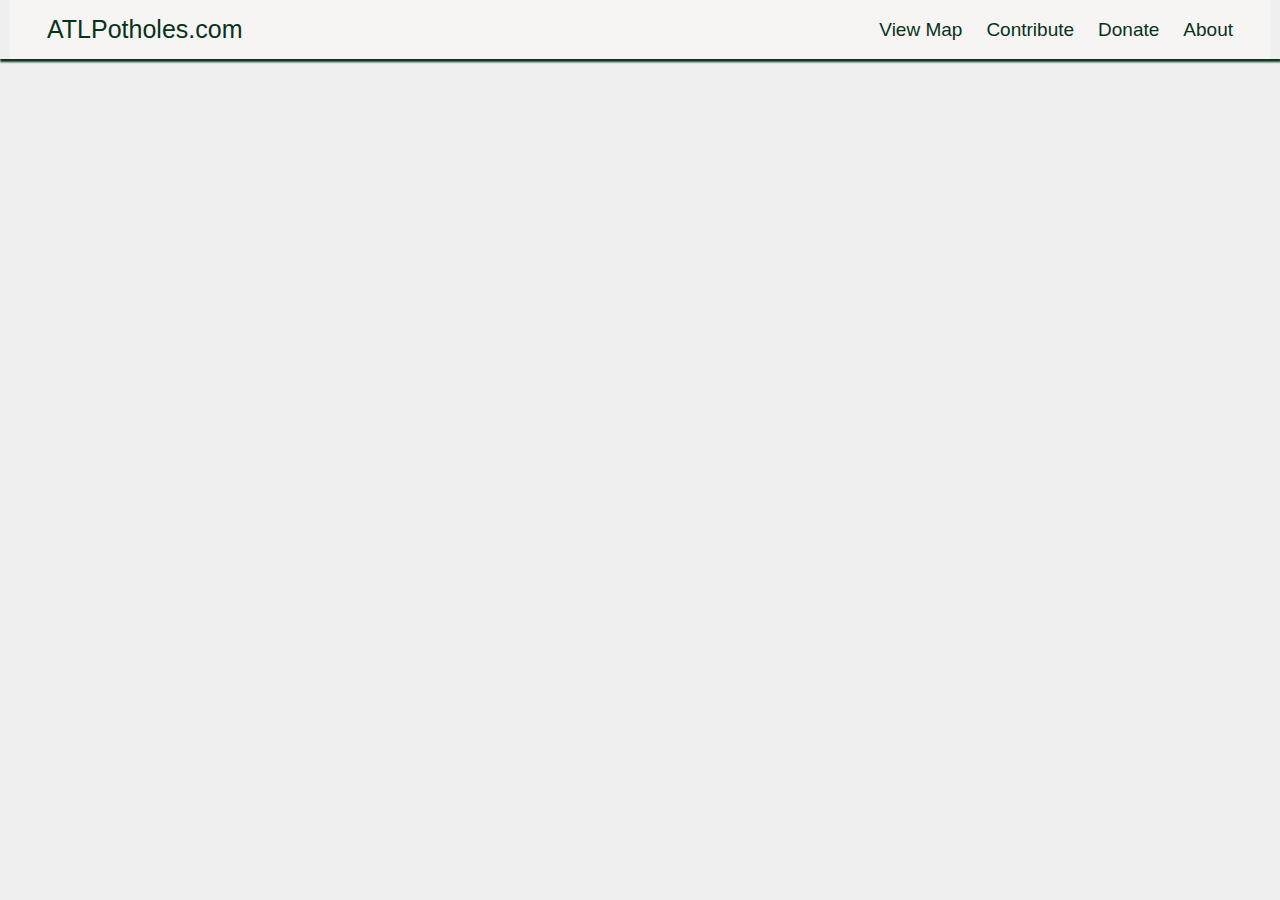
<file: index.html>
<!DOCTYPE html><html><head><meta charSet="utf-8"/><meta http-equiv="x-ua-compatible" content="ie=edge"/><meta name="viewport" content="width=device-width, initial-scale=1, shrink-to-fit=no"/><style data-href="/styles.5ff44662c4412033d6e3.css" data-identity="gatsby-global-css">.header{display:block;font-family:-apple-system,BlinkMacSystemFont,Segoe UI,Roboto,Oxygen,Ubuntu,Cantarell,Open Sans,Helvetica Neue,sans-serif;margin:0}.container{box-shadow:0 2px 2px .5px;color:#063319}.container .header{background-color:#f7f4f4;color:#063319;display:block;font-family:-apple-system,BlinkMacSystemFont,Segoe UI,Roboto,Oxygen,Ubuntu,Cantarell,Open Sans,Helvetica Neue,sans-serif;margin:0 10px;overflow:hidden;padding:5px 25px}.header a{border-radius:4px;color:#063319;float:left;font-size:19px;line-height:25px;padding:12px;text-align:center;text-decoration:none}.header a.logo,.header a.logo:hover{font-size:25px;font-weight:500}.header a:hover{background-color:#ddd;color:#074601}.header a.active{background-color:#1e90ff;color:#fff}.header-right{float:right}@media screen and (max-width:500px){.header a{display:block;text-align:left}.header-right,.header a{float:none}.footer{display:none}}.footer{background-color:#f7f4f4;bottom:0;box-shadow:0 -1px 2px .25px;color:#063319;font-family:-apple-system,BlinkMacSystemFont,Segoe UI,Roboto,Oxygen,Ubuntu,Cantarell,Open Sans,Helvetica Neue,sans-serif;left:0;margin-top:.5rem;padding:1rem;position:fixed;width:100%}.footer .contact{padding-right:5rem;text-align:right}body{background-color:hsla(0,1%,81%,.322);font-family:-apple-system,BlinkMacSystemFont,Segoe UI,Roboto,Oxygen,Ubuntu,Cantarell,Open Sans,Helvetica Neue,sans-serif}.title{font-size:45px;padding:25px 0 5px}.subtitle,.title{color:#0b6832;font-weight:500;text-align:center}.subtitle{font-size:35px;padding:20px 0 0}.body{color:#1d221f;font-size:x-large;line-height:1.8;padding-left:5%;padding-right:5%}.newslink{color:#015353;font-style:normal}.strip{background-color:#fff;box-shadow:0 1px 4px 1px gray;left:12%;min-height:93%;position:absolute;right:12%;z-index:-1}@media screen and (max-width:500px){.body{font-size:medium;padding-left:5%;padding-right:5%}.strip{left:3%;right:3%}.title{font-size:25px}.subtitle{font-size:20px}}.marker{position:absolute}.marker .button{background-color:#063319;border:2px solid #fff;border-radius:100%;height:18px;left:50%;top:50%;transform:translate(-50%,-50%);-webkit-user-select:none;-ms-user-select:none;user-select:none;width:18px}body{font-family:sans-serif;margin:0}.map{bottom:0;left:0;position:absolute;top:70px;width:100%}@media screen and (max-width:500px){.map{top:275px}}</style><meta name="generator" content="Gatsby 4.1.6"/><link rel="icon" href="/favicon-32x32.png?v=a029700873c723328bfec54d3ccb3e3f" type="image/png"/><link rel="manifest" href="/manifest.webmanifest" crossorigin="anonymous"/><meta name="theme-color" content="#a2466c"/><link rel="apple-touch-icon" sizes="48x48" href="/icons/icon-48x48.png?v=a029700873c723328bfec54d3ccb3e3f"/><link rel="apple-touch-icon" sizes="72x72" href="/icons/icon-72x72.png?v=a029700873c723328bfec54d3ccb3e3f"/><link rel="apple-touch-icon" sizes="96x96" href="/icons/icon-96x96.png?v=a029700873c723328bfec54d3ccb3e3f"/><link rel="apple-touch-icon" sizes="144x144" href="/icons/icon-144x144.png?v=a029700873c723328bfec54d3ccb3e3f"/><link rel="apple-touch-icon" sizes="192x192" href="/icons/icon-192x192.png?v=a029700873c723328bfec54d3ccb3e3f"/><link rel="apple-touch-icon" sizes="256x256" href="/icons/icon-256x256.png?v=a029700873c723328bfec54d3ccb3e3f"/><link rel="apple-touch-icon" sizes="384x384" href="/icons/icon-384x384.png?v=a029700873c723328bfec54d3ccb3e3f"/><link rel="apple-touch-icon" sizes="512x512" href="/icons/icon-512x512.png?v=a029700873c723328bfec54d3ccb3e3f"/><link rel="preconnect" href="https://plausible.io"/><script async="" defer="" data-domain="atlpotholes.com" src="https://plausible.io/js/plausible.js"></script><script>
          window.plausible = window.plausible || function() { (window.plausible.q = window.plausible.q || []).push(arguments) };
          
          </script><link as="script" rel="preload" href="/webpack-runtime-e724a65a450b4ecd57f4.js"/><link as="script" rel="preload" href="/framework-b0fe0aa721fa4ae14924.js"/><link as="script" rel="preload" href="/app-aa81322b1e79585d8245.js"/><link as="script" rel="preload" href="/5dbe0ff1c58221ad916846b933ca481e20f060ee-7055dc100128fbb4f13c.js"/><link as="script" rel="preload" href="/component---src-pages-index-jsx-cf05d665650986810208.js"/><link as="fetch" rel="preload" href="/page-data/index/page-data.json" crossorigin="anonymous"/><link as="fetch" rel="preload" href="/page-data/app-data.json" crossorigin="anonymous"/></head><body><div id="___gatsby"><div style="outline:none" tabindex="-1" id="gatsby-focus-wrapper"><div><div class="container"><header class="header"><a class="logo" href="/">ATLPotholes.com</a><div class="header-right"><a href="/">View Map</a><a href="/contribute">Contribute</a><a href="/donate">Donate</a><a href="/about">About</a></div></header></div><div class="map"><div style="width:100%;height:100%;margin:0;padding:0;position:relative"><div style="width:100%;height:100%;left:0;top:0;margin:0;padding:0;position:absolute"></div><div style="width:50%;height:50%;left:50%;top:50%;margin:0;padding:0;position:absolute"><div style="width:100%;height:100%;left:0;top:0;margin:0;padding:0;position:absolute"></div></div></div></div></div></div><div id="gatsby-announcer" style="position:absolute;top:0;width:1px;height:1px;padding:0;overflow:hidden;clip:rect(0, 0, 0, 0);white-space:nowrap;border:0" aria-live="assertive" aria-atomic="true"></div></div><script id="gatsby-script-loader">/*<![CDATA[*/window.pagePath="/";/*]]>*/</script><script id="gatsby-chunk-mapping">/*<![CDATA[*/window.___chunkMapping={"polyfill":["/polyfill-f481cb29ee081a52529f.js"],"app":["/app-aa81322b1e79585d8245.js"],"component---src-pages-404-js":["/component---src-pages-404-js-54d75b60d1e724207598.js"],"component---src-pages-about-jsx":["/component---src-pages-about-jsx-73372d08bf55af595352.js"],"component---src-pages-contribute-jsx":["/component---src-pages-contribute-jsx-3b26126ae75831eda514.js"],"component---src-pages-donate-jsx":["/component---src-pages-donate-jsx-18180ffa224b6bff3220.js"],"component---src-pages-index-jsx":["/component---src-pages-index-jsx-cf05d665650986810208.js"]};/*]]>*/</script><script src="/polyfill-f481cb29ee081a52529f.js" nomodule=""></script><script src="/component---src-pages-index-jsx-cf05d665650986810208.js" async=""></script><script src="/5dbe0ff1c58221ad916846b933ca481e20f060ee-7055dc100128fbb4f13c.js" async=""></script><script src="/app-aa81322b1e79585d8245.js" async=""></script><script src="/framework-b0fe0aa721fa4ae14924.js" async=""></script><script src="/webpack-runtime-e724a65a450b4ecd57f4.js" async=""></script></body></html>
</file>
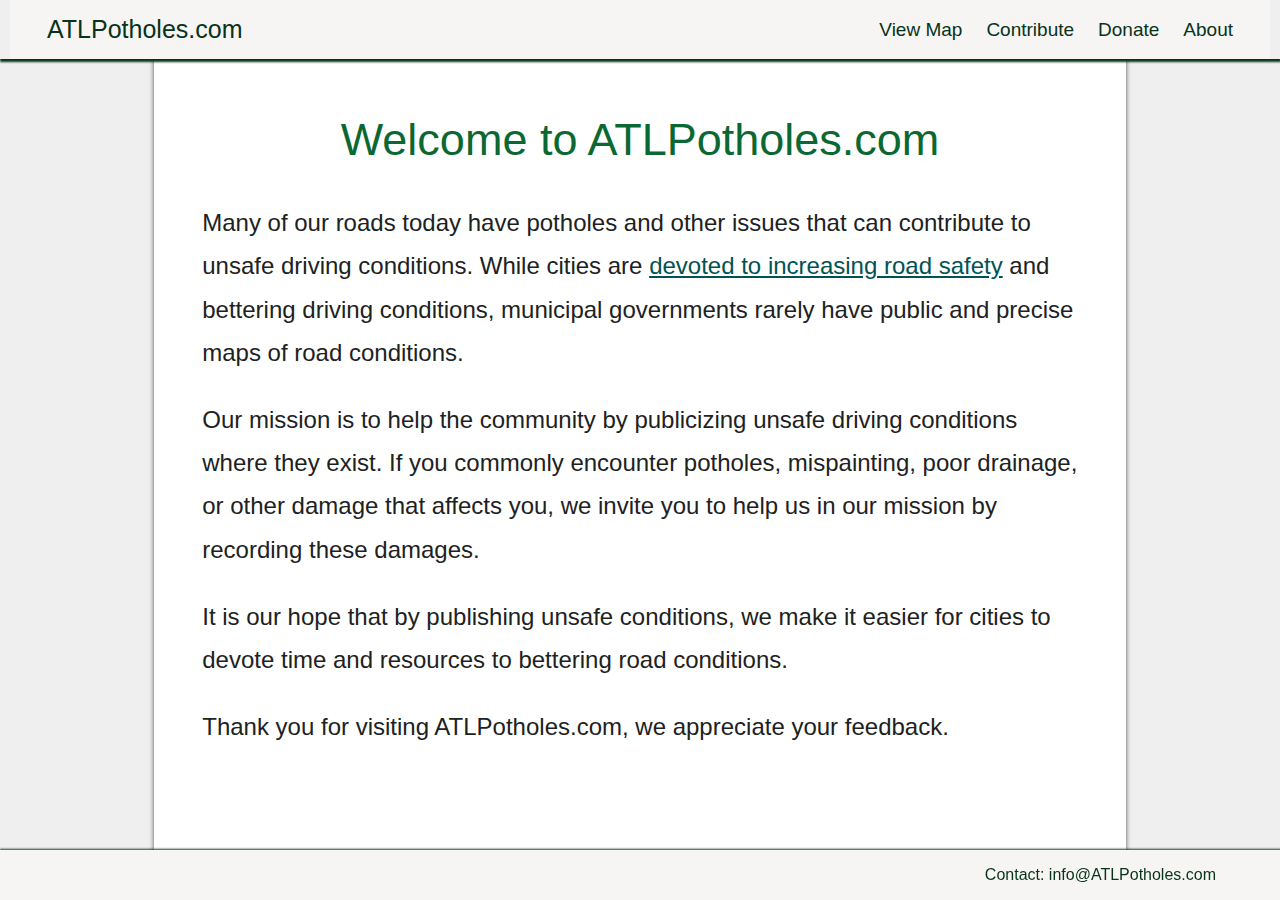
<file: about/index.html>
<!DOCTYPE html><html><head><meta charSet="utf-8"/><meta http-equiv="x-ua-compatible" content="ie=edge"/><meta name="viewport" content="width=device-width, initial-scale=1, shrink-to-fit=no"/><style data-href="/styles.5ff44662c4412033d6e3.css" data-identity="gatsby-global-css">.header{display:block;font-family:-apple-system,BlinkMacSystemFont,Segoe UI,Roboto,Oxygen,Ubuntu,Cantarell,Open Sans,Helvetica Neue,sans-serif;margin:0}.container{box-shadow:0 2px 2px .5px;color:#063319}.container .header{background-color:#f7f4f4;color:#063319;display:block;font-family:-apple-system,BlinkMacSystemFont,Segoe UI,Roboto,Oxygen,Ubuntu,Cantarell,Open Sans,Helvetica Neue,sans-serif;margin:0 10px;overflow:hidden;padding:5px 25px}.header a{border-radius:4px;color:#063319;float:left;font-size:19px;line-height:25px;padding:12px;text-align:center;text-decoration:none}.header a.logo,.header a.logo:hover{font-size:25px;font-weight:500}.header a:hover{background-color:#ddd;color:#074601}.header a.active{background-color:#1e90ff;color:#fff}.header-right{float:right}@media screen and (max-width:500px){.header a{display:block;text-align:left}.header-right,.header a{float:none}.footer{display:none}}.footer{background-color:#f7f4f4;bottom:0;box-shadow:0 -1px 2px .25px;color:#063319;font-family:-apple-system,BlinkMacSystemFont,Segoe UI,Roboto,Oxygen,Ubuntu,Cantarell,Open Sans,Helvetica Neue,sans-serif;left:0;margin-top:.5rem;padding:1rem;position:fixed;width:100%}.footer .contact{padding-right:5rem;text-align:right}body{background-color:hsla(0,1%,81%,.322);font-family:-apple-system,BlinkMacSystemFont,Segoe UI,Roboto,Oxygen,Ubuntu,Cantarell,Open Sans,Helvetica Neue,sans-serif}.title{font-size:45px;padding:25px 0 5px}.subtitle,.title{color:#0b6832;font-weight:500;text-align:center}.subtitle{font-size:35px;padding:20px 0 0}.body{color:#1d221f;font-size:x-large;line-height:1.8;padding-left:5%;padding-right:5%}.newslink{color:#015353;font-style:normal}.strip{background-color:#fff;box-shadow:0 1px 4px 1px gray;left:12%;min-height:93%;position:absolute;right:12%;z-index:-1}@media screen and (max-width:500px){.body{font-size:medium;padding-left:5%;padding-right:5%}.strip{left:3%;right:3%}.title{font-size:25px}.subtitle{font-size:20px}}.marker{position:absolute}.marker .button{background-color:#063319;border:2px solid #fff;border-radius:100%;height:18px;left:50%;top:50%;transform:translate(-50%,-50%);-webkit-user-select:none;-ms-user-select:none;user-select:none;width:18px}body{font-family:sans-serif;margin:0}.map{bottom:0;left:0;position:absolute;top:70px;width:100%}@media screen and (max-width:500px){.map{top:275px}}</style><meta name="generator" content="Gatsby 4.1.6"/><link rel="icon" href="/favicon-32x32.png?v=a029700873c723328bfec54d3ccb3e3f" type="image/png"/><link rel="manifest" href="/manifest.webmanifest" crossorigin="anonymous"/><meta name="theme-color" content="#a2466c"/><link rel="apple-touch-icon" sizes="48x48" href="/icons/icon-48x48.png?v=a029700873c723328bfec54d3ccb3e3f"/><link rel="apple-touch-icon" sizes="72x72" href="/icons/icon-72x72.png?v=a029700873c723328bfec54d3ccb3e3f"/><link rel="apple-touch-icon" sizes="96x96" href="/icons/icon-96x96.png?v=a029700873c723328bfec54d3ccb3e3f"/><link rel="apple-touch-icon" sizes="144x144" href="/icons/icon-144x144.png?v=a029700873c723328bfec54d3ccb3e3f"/><link rel="apple-touch-icon" sizes="192x192" href="/icons/icon-192x192.png?v=a029700873c723328bfec54d3ccb3e3f"/><link rel="apple-touch-icon" sizes="256x256" href="/icons/icon-256x256.png?v=a029700873c723328bfec54d3ccb3e3f"/><link rel="apple-touch-icon" sizes="384x384" href="/icons/icon-384x384.png?v=a029700873c723328bfec54d3ccb3e3f"/><link rel="apple-touch-icon" sizes="512x512" href="/icons/icon-512x512.png?v=a029700873c723328bfec54d3ccb3e3f"/><link rel="preconnect" href="https://plausible.io"/><script async="" defer="" data-domain="atlpotholes.com" src="https://plausible.io/js/plausible.js"></script><script>
          window.plausible = window.plausible || function() { (window.plausible.q = window.plausible.q || []).push(arguments) };
          
          </script><link as="script" rel="preload" href="/webpack-runtime-e724a65a450b4ecd57f4.js"/><link as="script" rel="preload" href="/framework-b0fe0aa721fa4ae14924.js"/><link as="script" rel="preload" href="/app-aa81322b1e79585d8245.js"/><link as="script" rel="preload" href="/5dbe0ff1c58221ad916846b933ca481e20f060ee-7055dc100128fbb4f13c.js"/><link as="script" rel="preload" href="/component---src-pages-about-jsx-73372d08bf55af595352.js"/><link as="fetch" rel="preload" href="/page-data/about/page-data.json" crossorigin="anonymous"/><link as="fetch" rel="preload" href="/page-data/app-data.json" crossorigin="anonymous"/></head><body><div id="___gatsby"><div style="outline:none" tabindex="-1" id="gatsby-focus-wrapper"><div><div class="container"><header class="header"><a class="logo" href="/">ATLPotholes.com</a><div class="header-right"><a href="/">View Map</a><a href="/contribute">Contribute</a><a href="/donate">Donate</a><a href="/about">About</a></div></header></div><div class="strip"><h1 class="title">Welcome to ATLPotholes.com</h1><div class="body"><p>Many of our roads today have potholes and other issues that can contribute to unsafe driving conditions. While cities are<!-- --> <a class="newslink" href="https://www.ajc.com/news/local/city-atlanta-has-declared-war-potholes/ozPStrxVSMENJjG9qAjBtO/
">devoted to increasing road safety</a> <!-- -->and bettering driving conditions, municipal governments rarely have public and precise maps of road conditions.</p><p>Our mission is to help the community by publicizing unsafe driving conditions where they exist. If you commonly encounter potholes, mispainting, poor drainage, or other damage that affects you, we invite you to help us in our mission by recording these damages.</p><p>It is our hope that by publishing unsafe conditions, we make it easier for cities to devote time and resources to bettering road conditions.<!-- --> </p><p>Thank you for visiting ATLPotholes.com, we appreciate your feedback.</p><br/><br/></div></div><div><footer class="footer"><div class="contact">Contact: info@ATLPotholes.com</div></footer></div></div></div><div id="gatsby-announcer" style="position:absolute;top:0;width:1px;height:1px;padding:0;overflow:hidden;clip:rect(0, 0, 0, 0);white-space:nowrap;border:0" aria-live="assertive" aria-atomic="true"></div></div><script id="gatsby-script-loader">/*<![CDATA[*/window.pagePath="/about/";/*]]>*/</script><script id="gatsby-chunk-mapping">/*<![CDATA[*/window.___chunkMapping={"polyfill":["/polyfill-f481cb29ee081a52529f.js"],"app":["/app-aa81322b1e79585d8245.js"],"component---src-pages-404-js":["/component---src-pages-404-js-54d75b60d1e724207598.js"],"component---src-pages-about-jsx":["/component---src-pages-about-jsx-73372d08bf55af595352.js"],"component---src-pages-contribute-jsx":["/component---src-pages-contribute-jsx-3b26126ae75831eda514.js"],"component---src-pages-donate-jsx":["/component---src-pages-donate-jsx-18180ffa224b6bff3220.js"],"component---src-pages-index-jsx":["/component---src-pages-index-jsx-cf05d665650986810208.js"]};/*]]>*/</script><script src="/polyfill-f481cb29ee081a52529f.js" nomodule=""></script><script src="/component---src-pages-about-jsx-73372d08bf55af595352.js" async=""></script><script src="/5dbe0ff1c58221ad916846b933ca481e20f060ee-7055dc100128fbb4f13c.js" async=""></script><script src="/app-aa81322b1e79585d8245.js" async=""></script><script src="/framework-b0fe0aa721fa4ae14924.js" async=""></script><script src="/webpack-runtime-e724a65a450b4ecd57f4.js" async=""></script></body></html>
</file>
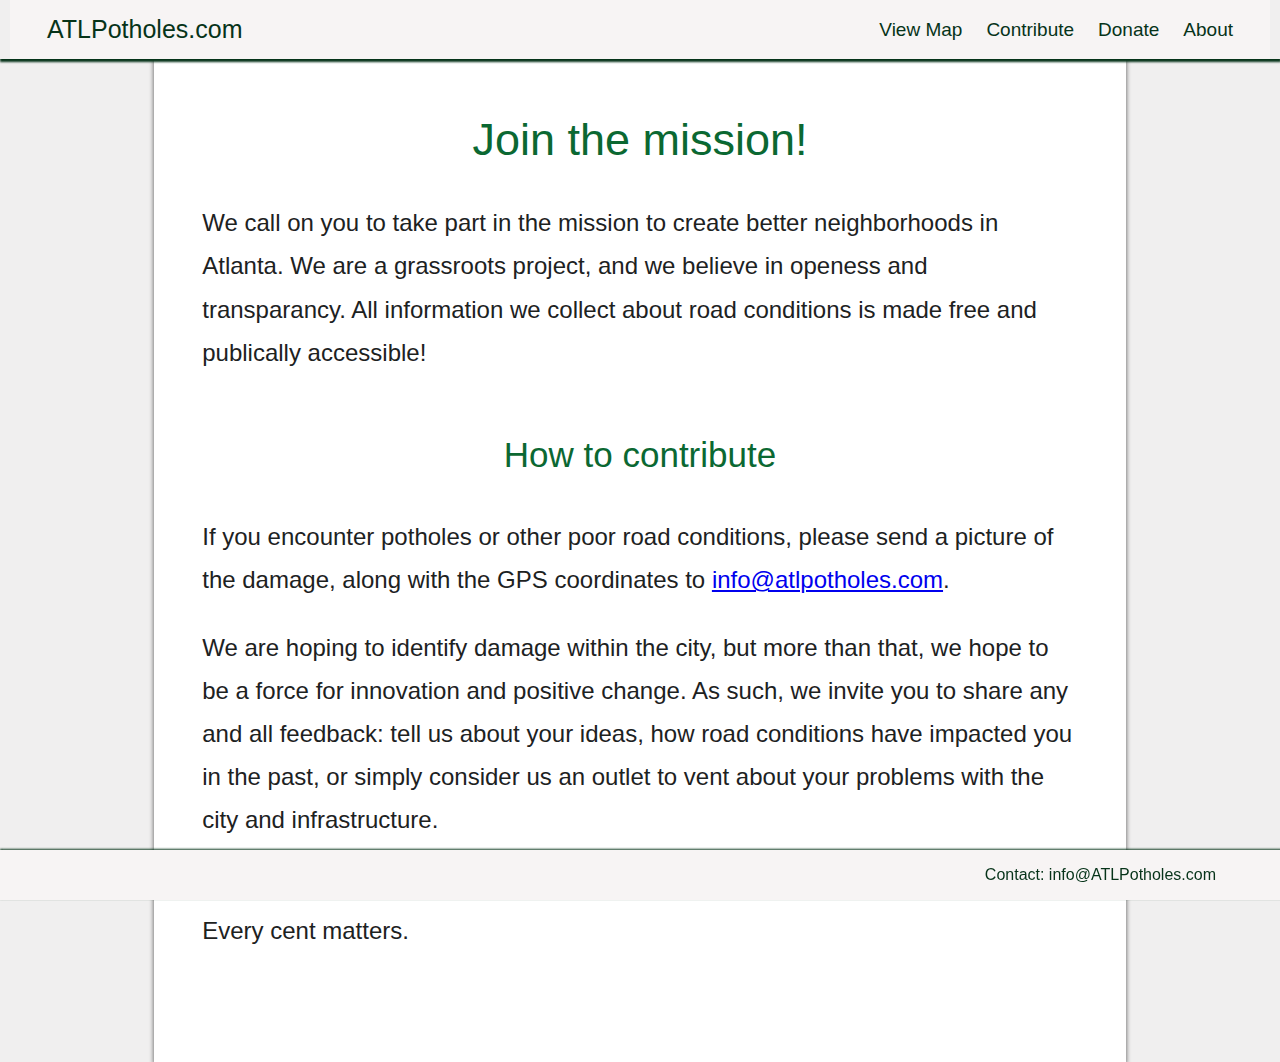
<file: contribute/index.html>
<!DOCTYPE html><html><head><meta charSet="utf-8"/><meta http-equiv="x-ua-compatible" content="ie=edge"/><meta name="viewport" content="width=device-width, initial-scale=1, shrink-to-fit=no"/><style data-href="/styles.5ff44662c4412033d6e3.css" data-identity="gatsby-global-css">.header{display:block;font-family:-apple-system,BlinkMacSystemFont,Segoe UI,Roboto,Oxygen,Ubuntu,Cantarell,Open Sans,Helvetica Neue,sans-serif;margin:0}.container{box-shadow:0 2px 2px .5px;color:#063319}.container .header{background-color:#f7f4f4;color:#063319;display:block;font-family:-apple-system,BlinkMacSystemFont,Segoe UI,Roboto,Oxygen,Ubuntu,Cantarell,Open Sans,Helvetica Neue,sans-serif;margin:0 10px;overflow:hidden;padding:5px 25px}.header a{border-radius:4px;color:#063319;float:left;font-size:19px;line-height:25px;padding:12px;text-align:center;text-decoration:none}.header a.logo,.header a.logo:hover{font-size:25px;font-weight:500}.header a:hover{background-color:#ddd;color:#074601}.header a.active{background-color:#1e90ff;color:#fff}.header-right{float:right}@media screen and (max-width:500px){.header a{display:block;text-align:left}.header-right,.header a{float:none}.footer{display:none}}.footer{background-color:#f7f4f4;bottom:0;box-shadow:0 -1px 2px .25px;color:#063319;font-family:-apple-system,BlinkMacSystemFont,Segoe UI,Roboto,Oxygen,Ubuntu,Cantarell,Open Sans,Helvetica Neue,sans-serif;left:0;margin-top:.5rem;padding:1rem;position:fixed;width:100%}.footer .contact{padding-right:5rem;text-align:right}body{background-color:hsla(0,1%,81%,.322);font-family:-apple-system,BlinkMacSystemFont,Segoe UI,Roboto,Oxygen,Ubuntu,Cantarell,Open Sans,Helvetica Neue,sans-serif}.title{font-size:45px;padding:25px 0 5px}.subtitle,.title{color:#0b6832;font-weight:500;text-align:center}.subtitle{font-size:35px;padding:20px 0 0}.body{color:#1d221f;font-size:x-large;line-height:1.8;padding-left:5%;padding-right:5%}.newslink{color:#015353;font-style:normal}.strip{background-color:#fff;box-shadow:0 1px 4px 1px gray;left:12%;min-height:93%;position:absolute;right:12%;z-index:-1}@media screen and (max-width:500px){.body{font-size:medium;padding-left:5%;padding-right:5%}.strip{left:3%;right:3%}.title{font-size:25px}.subtitle{font-size:20px}}.marker{position:absolute}.marker .button{background-color:#063319;border:2px solid #fff;border-radius:100%;height:18px;left:50%;top:50%;transform:translate(-50%,-50%);-webkit-user-select:none;-ms-user-select:none;user-select:none;width:18px}body{font-family:sans-serif;margin:0}.map{bottom:0;left:0;position:absolute;top:70px;width:100%}@media screen and (max-width:500px){.map{top:275px}}</style><meta name="generator" content="Gatsby 4.1.6"/><link rel="icon" href="/favicon-32x32.png?v=a029700873c723328bfec54d3ccb3e3f" type="image/png"/><link rel="manifest" href="/manifest.webmanifest" crossorigin="anonymous"/><meta name="theme-color" content="#a2466c"/><link rel="apple-touch-icon" sizes="48x48" href="/icons/icon-48x48.png?v=a029700873c723328bfec54d3ccb3e3f"/><link rel="apple-touch-icon" sizes="72x72" href="/icons/icon-72x72.png?v=a029700873c723328bfec54d3ccb3e3f"/><link rel="apple-touch-icon" sizes="96x96" href="/icons/icon-96x96.png?v=a029700873c723328bfec54d3ccb3e3f"/><link rel="apple-touch-icon" sizes="144x144" href="/icons/icon-144x144.png?v=a029700873c723328bfec54d3ccb3e3f"/><link rel="apple-touch-icon" sizes="192x192" href="/icons/icon-192x192.png?v=a029700873c723328bfec54d3ccb3e3f"/><link rel="apple-touch-icon" sizes="256x256" href="/icons/icon-256x256.png?v=a029700873c723328bfec54d3ccb3e3f"/><link rel="apple-touch-icon" sizes="384x384" href="/icons/icon-384x384.png?v=a029700873c723328bfec54d3ccb3e3f"/><link rel="apple-touch-icon" sizes="512x512" href="/icons/icon-512x512.png?v=a029700873c723328bfec54d3ccb3e3f"/><link rel="preconnect" href="https://plausible.io"/><script async="" defer="" data-domain="atlpotholes.com" src="https://plausible.io/js/plausible.js"></script><script>
          window.plausible = window.plausible || function() { (window.plausible.q = window.plausible.q || []).push(arguments) };
          
          </script><link as="script" rel="preload" href="/webpack-runtime-e724a65a450b4ecd57f4.js"/><link as="script" rel="preload" href="/framework-b0fe0aa721fa4ae14924.js"/><link as="script" rel="preload" href="/app-aa81322b1e79585d8245.js"/><link as="script" rel="preload" href="/5dbe0ff1c58221ad916846b933ca481e20f060ee-7055dc100128fbb4f13c.js"/><link as="script" rel="preload" href="/component---src-pages-contribute-jsx-3b26126ae75831eda514.js"/><link as="fetch" rel="preload" href="/page-data/contribute/page-data.json" crossorigin="anonymous"/><link as="fetch" rel="preload" href="/page-data/app-data.json" crossorigin="anonymous"/></head><body><div id="___gatsby"><div style="outline:none" tabindex="-1" id="gatsby-focus-wrapper"><div><div class="container"><header class="header"><a class="logo" href="/">ATLPotholes.com</a><div class="header-right"><a href="/">View Map</a><a href="/contribute">Contribute</a><a href="/donate">Donate</a><a href="/about">About</a></div></header></div><div class="strip"><h1 class="title"> <!-- -->Join the mission!</h1><div class="body"><p> <!-- -->We call on you to take part in the mission to create better neighborhoods in Atlanta. We are a grassroots project, and we believe in openess and transparancy. All information we collect about road conditions is made free and publically accessible!</p><h2 class="subtitle">How to contribute</h2><p>If you encounter potholes or other poor road conditions, please send a picture of the damage, along with the GPS coordinates to<!-- --> <a href="mailto:someone@example.com">info@atlpotholes.com</a>.</p><p>We are hoping to identify damage within the city, but more than that, we hope to be a force for innovation and positive change. As such, we invite you to share any and all feedback: tell us about your ideas, how road conditions have impacted you in the past, or simply consider us an outlet to vent about your problems with the city and infrastructure.</p><p>Finally, we encourage you to<!-- --> <a href="https://www.paypal.com/donate/?hosted_button_id=VHPNCHC7LDH8C">make a small donation</a> <!-- -->to help keep the project alive.  Every cent matters.</p><br/><br/></div></div><div><footer class="footer"><div class="contact">Contact: info@ATLPotholes.com</div></footer></div></div></div><div id="gatsby-announcer" style="position:absolute;top:0;width:1px;height:1px;padding:0;overflow:hidden;clip:rect(0, 0, 0, 0);white-space:nowrap;border:0" aria-live="assertive" aria-atomic="true"></div></div><script id="gatsby-script-loader">/*<![CDATA[*/window.pagePath="/contribute/";/*]]>*/</script><script id="gatsby-chunk-mapping">/*<![CDATA[*/window.___chunkMapping={"polyfill":["/polyfill-f481cb29ee081a52529f.js"],"app":["/app-aa81322b1e79585d8245.js"],"component---src-pages-404-js":["/component---src-pages-404-js-54d75b60d1e724207598.js"],"component---src-pages-about-jsx":["/component---src-pages-about-jsx-73372d08bf55af595352.js"],"component---src-pages-contribute-jsx":["/component---src-pages-contribute-jsx-3b26126ae75831eda514.js"],"component---src-pages-donate-jsx":["/component---src-pages-donate-jsx-18180ffa224b6bff3220.js"],"component---src-pages-index-jsx":["/component---src-pages-index-jsx-cf05d665650986810208.js"]};/*]]>*/</script><script src="/polyfill-f481cb29ee081a52529f.js" nomodule=""></script><script src="/component---src-pages-contribute-jsx-3b26126ae75831eda514.js" async=""></script><script src="/5dbe0ff1c58221ad916846b933ca481e20f060ee-7055dc100128fbb4f13c.js" async=""></script><script src="/app-aa81322b1e79585d8245.js" async=""></script><script src="/framework-b0fe0aa721fa4ae14924.js" async=""></script><script src="/webpack-runtime-e724a65a450b4ecd57f4.js" async=""></script></body></html>
</file>
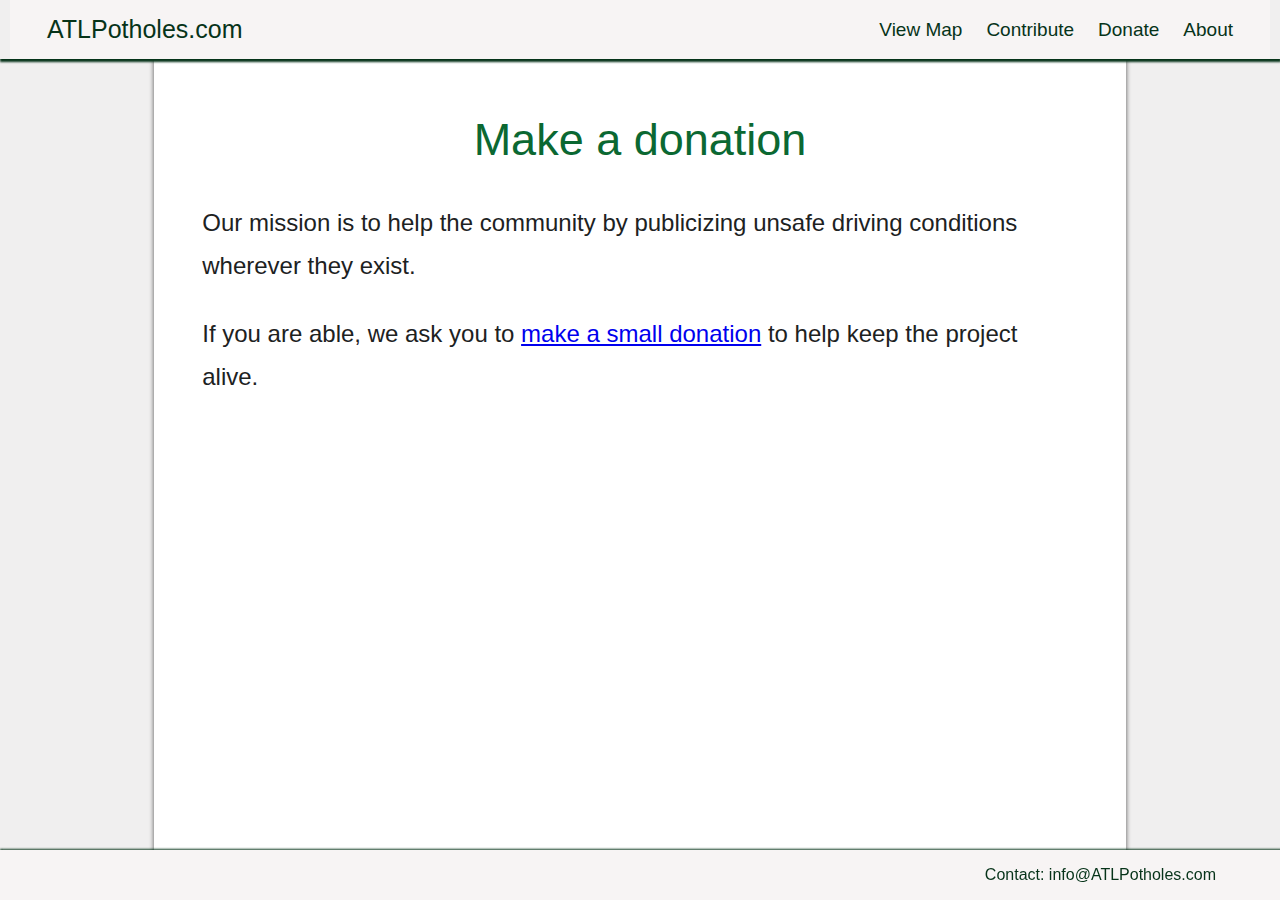
<file: donate/index.html>
<!DOCTYPE html><html><head><meta charSet="utf-8"/><meta http-equiv="x-ua-compatible" content="ie=edge"/><meta name="viewport" content="width=device-width, initial-scale=1, shrink-to-fit=no"/><style data-href="/styles.5ff44662c4412033d6e3.css" data-identity="gatsby-global-css">.header{display:block;font-family:-apple-system,BlinkMacSystemFont,Segoe UI,Roboto,Oxygen,Ubuntu,Cantarell,Open Sans,Helvetica Neue,sans-serif;margin:0}.container{box-shadow:0 2px 2px .5px;color:#063319}.container .header{background-color:#f7f4f4;color:#063319;display:block;font-family:-apple-system,BlinkMacSystemFont,Segoe UI,Roboto,Oxygen,Ubuntu,Cantarell,Open Sans,Helvetica Neue,sans-serif;margin:0 10px;overflow:hidden;padding:5px 25px}.header a{border-radius:4px;color:#063319;float:left;font-size:19px;line-height:25px;padding:12px;text-align:center;text-decoration:none}.header a.logo,.header a.logo:hover{font-size:25px;font-weight:500}.header a:hover{background-color:#ddd;color:#074601}.header a.active{background-color:#1e90ff;color:#fff}.header-right{float:right}@media screen and (max-width:500px){.header a{display:block;text-align:left}.header-right,.header a{float:none}.footer{display:none}}.footer{background-color:#f7f4f4;bottom:0;box-shadow:0 -1px 2px .25px;color:#063319;font-family:-apple-system,BlinkMacSystemFont,Segoe UI,Roboto,Oxygen,Ubuntu,Cantarell,Open Sans,Helvetica Neue,sans-serif;left:0;margin-top:.5rem;padding:1rem;position:fixed;width:100%}.footer .contact{padding-right:5rem;text-align:right}body{background-color:hsla(0,1%,81%,.322);font-family:-apple-system,BlinkMacSystemFont,Segoe UI,Roboto,Oxygen,Ubuntu,Cantarell,Open Sans,Helvetica Neue,sans-serif}.title{font-size:45px;padding:25px 0 5px}.subtitle,.title{color:#0b6832;font-weight:500;text-align:center}.subtitle{font-size:35px;padding:20px 0 0}.body{color:#1d221f;font-size:x-large;line-height:1.8;padding-left:5%;padding-right:5%}.newslink{color:#015353;font-style:normal}.strip{background-color:#fff;box-shadow:0 1px 4px 1px gray;left:12%;min-height:93%;position:absolute;right:12%;z-index:-1}@media screen and (max-width:500px){.body{font-size:medium;padding-left:5%;padding-right:5%}.strip{left:3%;right:3%}.title{font-size:25px}.subtitle{font-size:20px}}.marker{position:absolute}.marker .button{background-color:#063319;border:2px solid #fff;border-radius:100%;height:18px;left:50%;top:50%;transform:translate(-50%,-50%);-webkit-user-select:none;-ms-user-select:none;user-select:none;width:18px}body{font-family:sans-serif;margin:0}.map{bottom:0;left:0;position:absolute;top:70px;width:100%}@media screen and (max-width:500px){.map{top:275px}}</style><meta name="generator" content="Gatsby 4.1.6"/><link rel="icon" href="/favicon-32x32.png?v=a029700873c723328bfec54d3ccb3e3f" type="image/png"/><link rel="manifest" href="/manifest.webmanifest" crossorigin="anonymous"/><meta name="theme-color" content="#a2466c"/><link rel="apple-touch-icon" sizes="48x48" href="/icons/icon-48x48.png?v=a029700873c723328bfec54d3ccb3e3f"/><link rel="apple-touch-icon" sizes="72x72" href="/icons/icon-72x72.png?v=a029700873c723328bfec54d3ccb3e3f"/><link rel="apple-touch-icon" sizes="96x96" href="/icons/icon-96x96.png?v=a029700873c723328bfec54d3ccb3e3f"/><link rel="apple-touch-icon" sizes="144x144" href="/icons/icon-144x144.png?v=a029700873c723328bfec54d3ccb3e3f"/><link rel="apple-touch-icon" sizes="192x192" href="/icons/icon-192x192.png?v=a029700873c723328bfec54d3ccb3e3f"/><link rel="apple-touch-icon" sizes="256x256" href="/icons/icon-256x256.png?v=a029700873c723328bfec54d3ccb3e3f"/><link rel="apple-touch-icon" sizes="384x384" href="/icons/icon-384x384.png?v=a029700873c723328bfec54d3ccb3e3f"/><link rel="apple-touch-icon" sizes="512x512" href="/icons/icon-512x512.png?v=a029700873c723328bfec54d3ccb3e3f"/><link rel="preconnect" href="https://plausible.io"/><script async="" defer="" data-domain="atlpotholes.com" src="https://plausible.io/js/plausible.js"></script><script>
          window.plausible = window.plausible || function() { (window.plausible.q = window.plausible.q || []).push(arguments) };
          
          </script><link as="script" rel="preload" href="/webpack-runtime-e724a65a450b4ecd57f4.js"/><link as="script" rel="preload" href="/framework-b0fe0aa721fa4ae14924.js"/><link as="script" rel="preload" href="/app-aa81322b1e79585d8245.js"/><link as="script" rel="preload" href="/5dbe0ff1c58221ad916846b933ca481e20f060ee-7055dc100128fbb4f13c.js"/><link as="script" rel="preload" href="/component---src-pages-donate-jsx-18180ffa224b6bff3220.js"/><link as="fetch" rel="preload" href="/page-data/donate/page-data.json" crossorigin="anonymous"/><link as="fetch" rel="preload" href="/page-data/app-data.json" crossorigin="anonymous"/></head><body><div id="___gatsby"><div style="outline:none" tabindex="-1" id="gatsby-focus-wrapper"><div><div class="container"><header class="header"><a class="logo" href="/">ATLPotholes.com</a><div class="header-right"><a href="/">View Map</a><a href="/contribute">Contribute</a><a href="/donate">Donate</a><a href="/about">About</a></div></header></div><div class="strip"><h1 class="title">Make a donation </h1><div class="body"><p>Our mission is to help the community by publicizing unsafe driving conditions wherever they exist.</p><p>If you are able, we ask you to<!-- --> <a href="https://www.paypal.com/donate/?hosted_button_id=VHPNCHC7LDH8C">make a small donation</a> <!-- -->to help keep the project alive.</p><br/><br/></div></div><div><footer class="footer"><div class="contact">Contact: info@ATLPotholes.com</div></footer></div></div></div><div id="gatsby-announcer" style="position:absolute;top:0;width:1px;height:1px;padding:0;overflow:hidden;clip:rect(0, 0, 0, 0);white-space:nowrap;border:0" aria-live="assertive" aria-atomic="true"></div></div><script id="gatsby-script-loader">/*<![CDATA[*/window.pagePath="/donate/";/*]]>*/</script><script id="gatsby-chunk-mapping">/*<![CDATA[*/window.___chunkMapping={"polyfill":["/polyfill-f481cb29ee081a52529f.js"],"app":["/app-aa81322b1e79585d8245.js"],"component---src-pages-404-js":["/component---src-pages-404-js-54d75b60d1e724207598.js"],"component---src-pages-about-jsx":["/component---src-pages-about-jsx-73372d08bf55af595352.js"],"component---src-pages-contribute-jsx":["/component---src-pages-contribute-jsx-3b26126ae75831eda514.js"],"component---src-pages-donate-jsx":["/component---src-pages-donate-jsx-18180ffa224b6bff3220.js"],"component---src-pages-index-jsx":["/component---src-pages-index-jsx-cf05d665650986810208.js"]};/*]]>*/</script><script src="/polyfill-f481cb29ee081a52529f.js" nomodule=""></script><script src="/component---src-pages-donate-jsx-18180ffa224b6bff3220.js" async=""></script><script src="/5dbe0ff1c58221ad916846b933ca481e20f060ee-7055dc100128fbb4f13c.js" async=""></script><script src="/app-aa81322b1e79585d8245.js" async=""></script><script src="/framework-b0fe0aa721fa4ae14924.js" async=""></script><script src="/webpack-runtime-e724a65a450b4ecd57f4.js" async=""></script></body></html>
</file>
